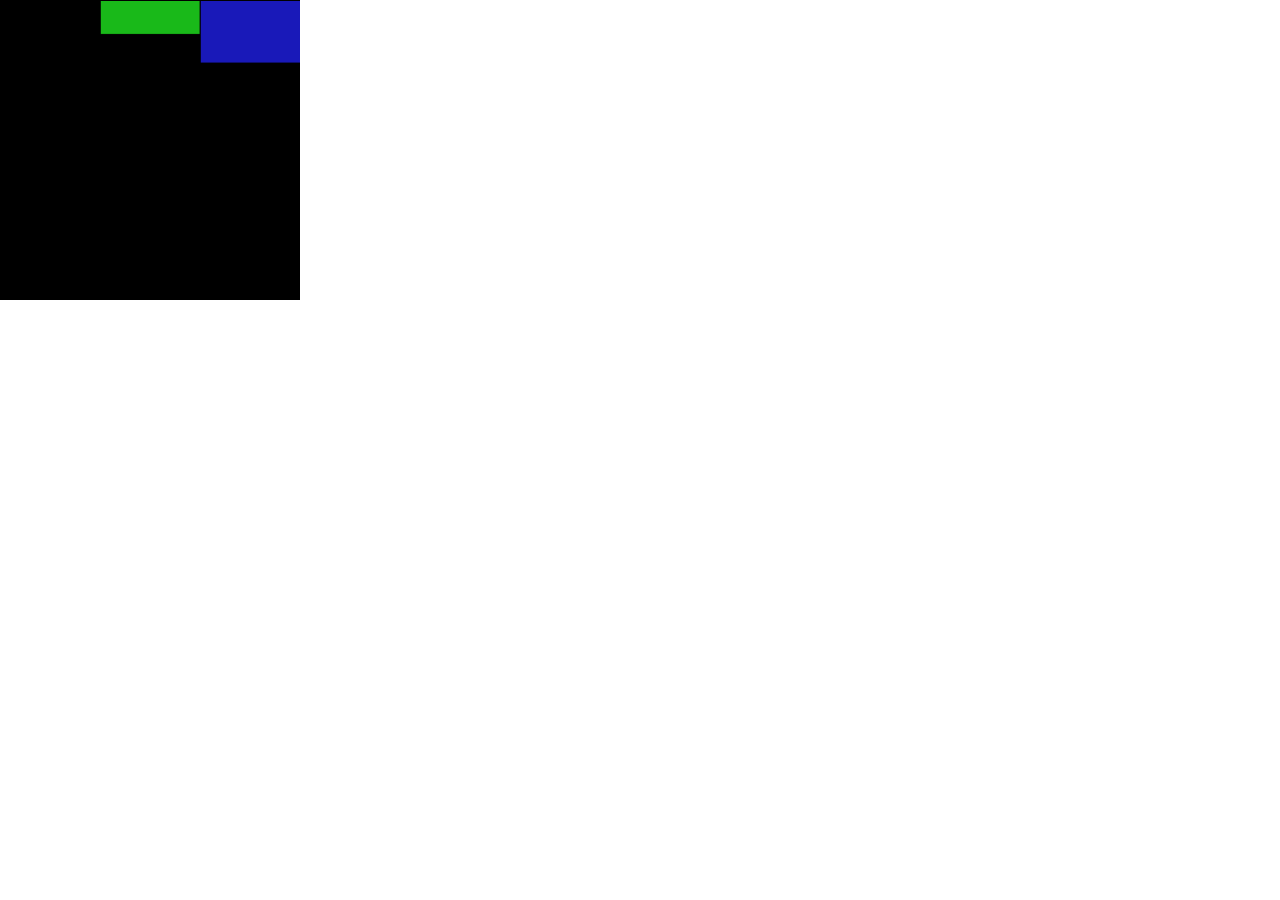
<file: november 13 class/index.html>
<!DOCTYPE html>
<html>
  <head>
    <meta charset="utf-8">
    <meta name="viewport" width=device-width, initial-scale=1.0, maximum-scale=1.0, user-scalable=0>

    <!-- CSS stylesheet(s) -->
    <link rel="stylesheet" type="text/css" href="css/style.css" />

    <!-- Library script(s) -->
    <script src="js/libraries/p5.min.js"></script>

    <!-- My script(s) -->
    <script src="js/script.js"></script>
      <script src="js/libraries/p5.sound.js"></script>
  </head>

  <body>
    <!-- HTML would go here if needed. -->
  </body>

</html>
</file>
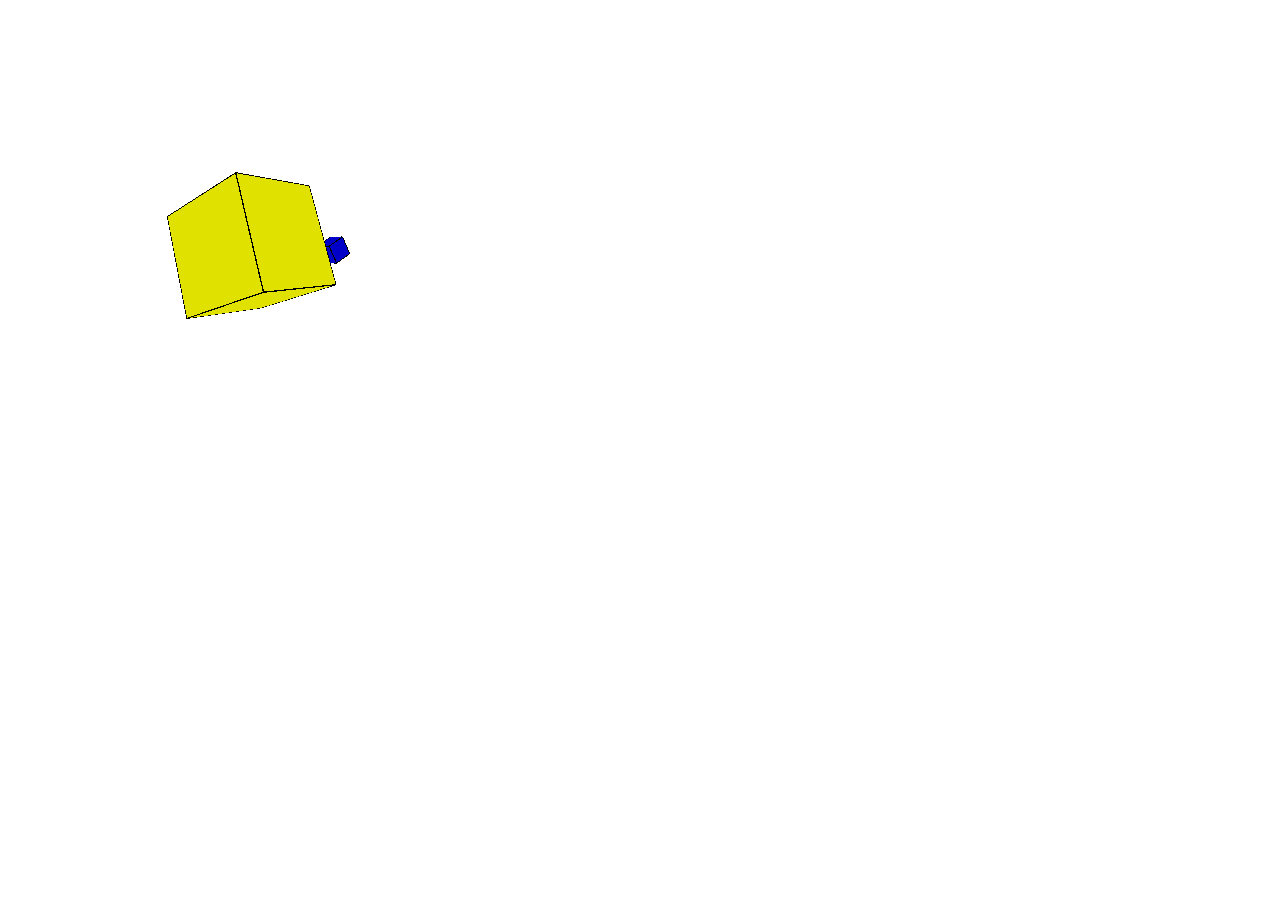
<file: october 30 class/index.html>
<!DOCTYPE html>
<html>
  <head>
    <meta charset="utf-8">
    <meta name="viewport" width=device-width, initial-scale=1.0, maximum-scale=1.0, user-scalable=0>

    <!-- CSS stylesheet(s) -->
    <link rel="stylesheet" type="text/css" href="css/style.css" />

    <!-- Library script(s) -->
    <script src="js/libraries/p5.min.js"></script>

    <!-- My script(s) -->
    <script src="js/script.js"></script>
  </head>

  <body>
    <!-- HTML would go here if needed. -->
  </body>

</html>
</file>
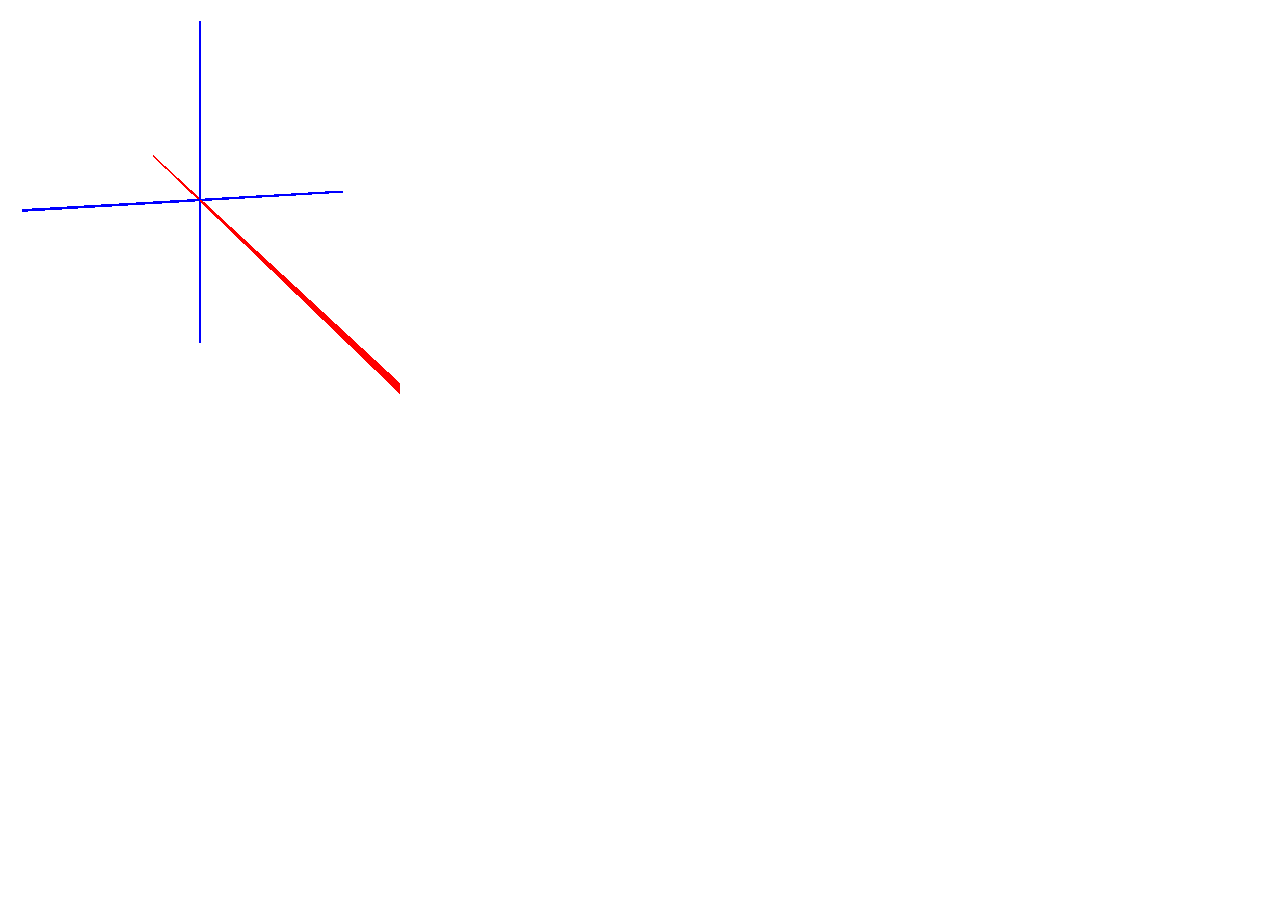
<file: Exercises/boxobjectshapermatic/index.html>
<!DOCTYPE html>
<html>
  <head>
    <meta charset="utf-8">
    <meta name="viewport" width=device-width, initial-scale=1.0, maximum-scale=1.0, user-scalable=0>

    <!-- CSS stylesheet(s) -->
    <link rel="stylesheet" type="text/css" href="css/style.css" />

    <!-- Library script(s) -->
    <script src="js/libraries/p5.min.js"></script>

    <!-- My script(s) -->
    <script src="js/script.js"></script>
    <script src="js/KwikCube.js"></script>
    <script src="js/KwikObject.js"></script>

  </head>

  <body>
    <!-- HTML would go here if needed. -->
  </body>

</html>
</file>
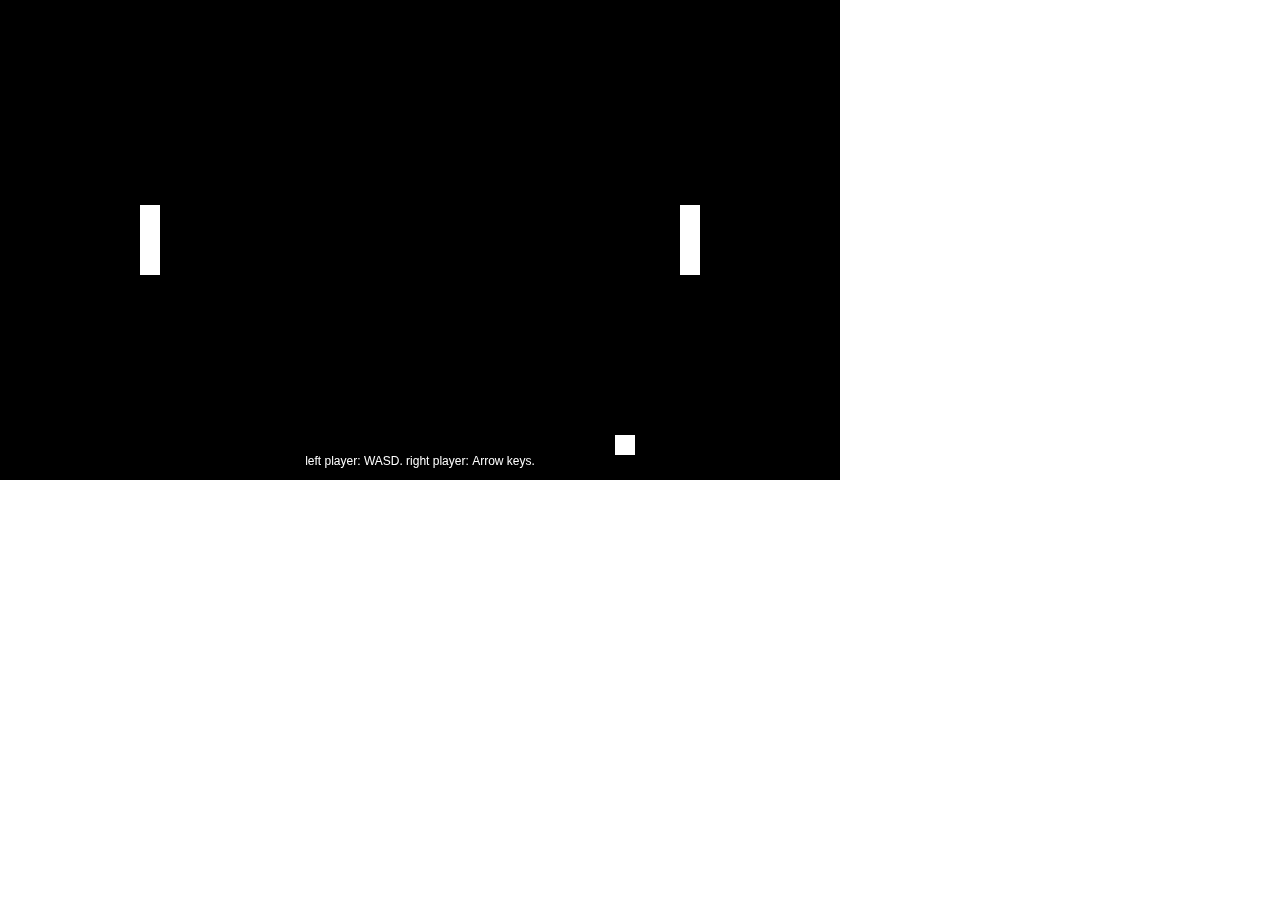
<file: Exercises/exercise4/index.html>
<!DOCTYPE html>
<html>
  <head>
    <meta charset="utf-8">
    <meta name="viewport" width=device-width, initial-scale=1.0, maximum-scale=1.0, user-scalable=0>

    <!-- CSS stylesheet(s) -->
    <link rel="stylesheet" type="text/css" href="css/style.css" />

    <!-- Library script(s) -->
    <script src="js/libraries/p5.min.js"></script>
    <script src="js/libraries/p5.sound.js"></script>

    <!-- My script(s) -->
    <script src="js/script.js"></script>
  </head>

  <body>
    <!-- HTML would go here if needed. -->
  </body>

</html>
</file>
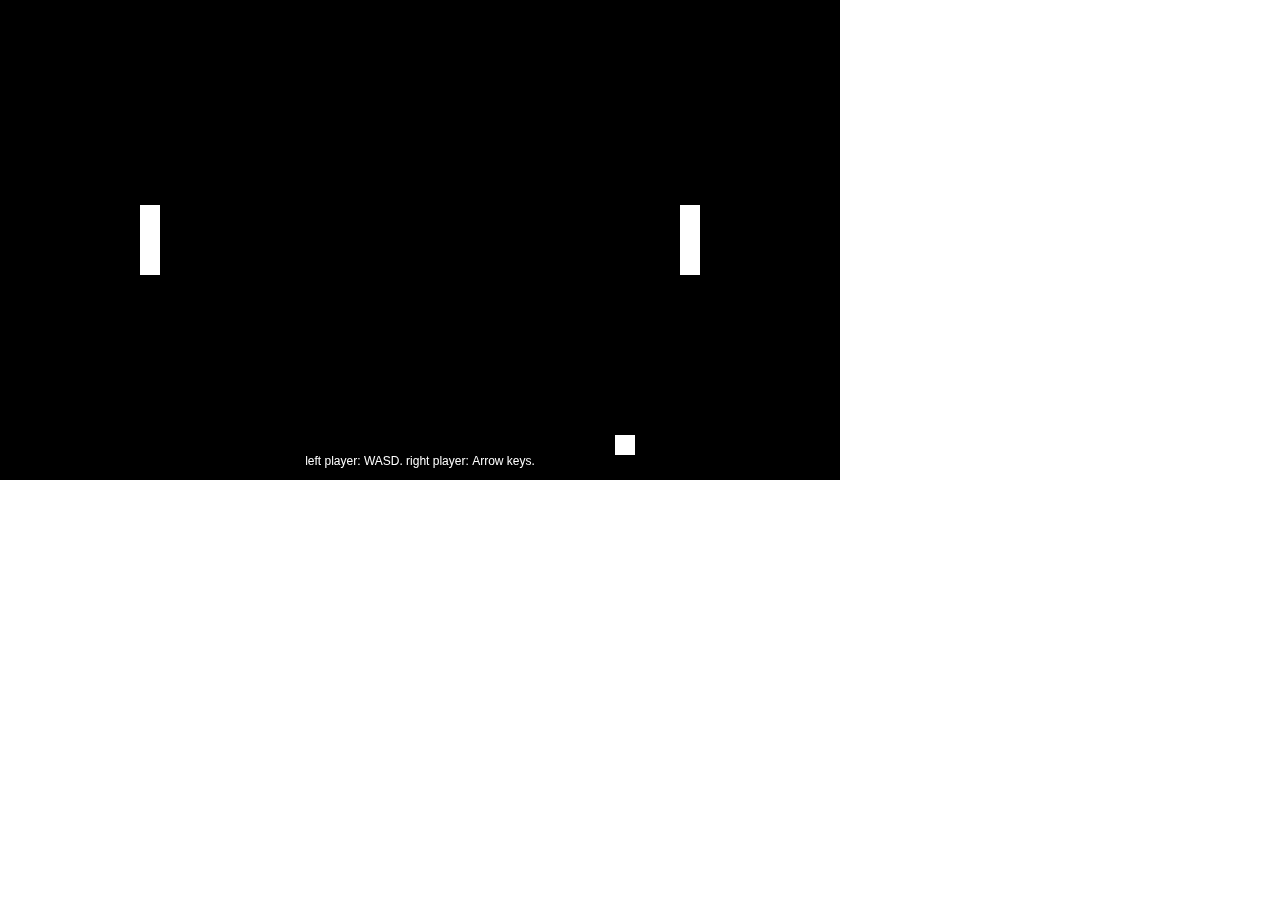
<file: Exercises/exercise5/index.html>
<!DOCTYPE html>
<html>
<head>
  <meta charset="utf-8">
  <meta name="viewport" width=device-width, initial-scale=1.0, maximum-scale=1.0, user-scalable=0>

  <!-- CSS stylesheet(s) -->
  <link rel="stylesheet" type="text/css" href="css/style.css" />

  <!-- Library script(s) -->
  <script src="js/libraries/p5.min.js"></script>
  <script src="js/libraries/p5.sound.js"></script>

  <!-- My script(s) -->
  <script src="js/script.js"></script>
  <script src="js/Paddle.js"></script>
  <script src="js/Ball.js"></script>
  <script src="js/CatHead.js"></script>
  <script src="js/CatArm.js"></script>
  <script src="js/Synth.js"></script>
  <script src="js/Interface.js"></script>
  <script src="js/GOCat.js"></script>
  <script src="js/Game.js"></script>
</head>

<body>
  <!-- HTML would go here if needed. -->
</body>

</html>
</file>
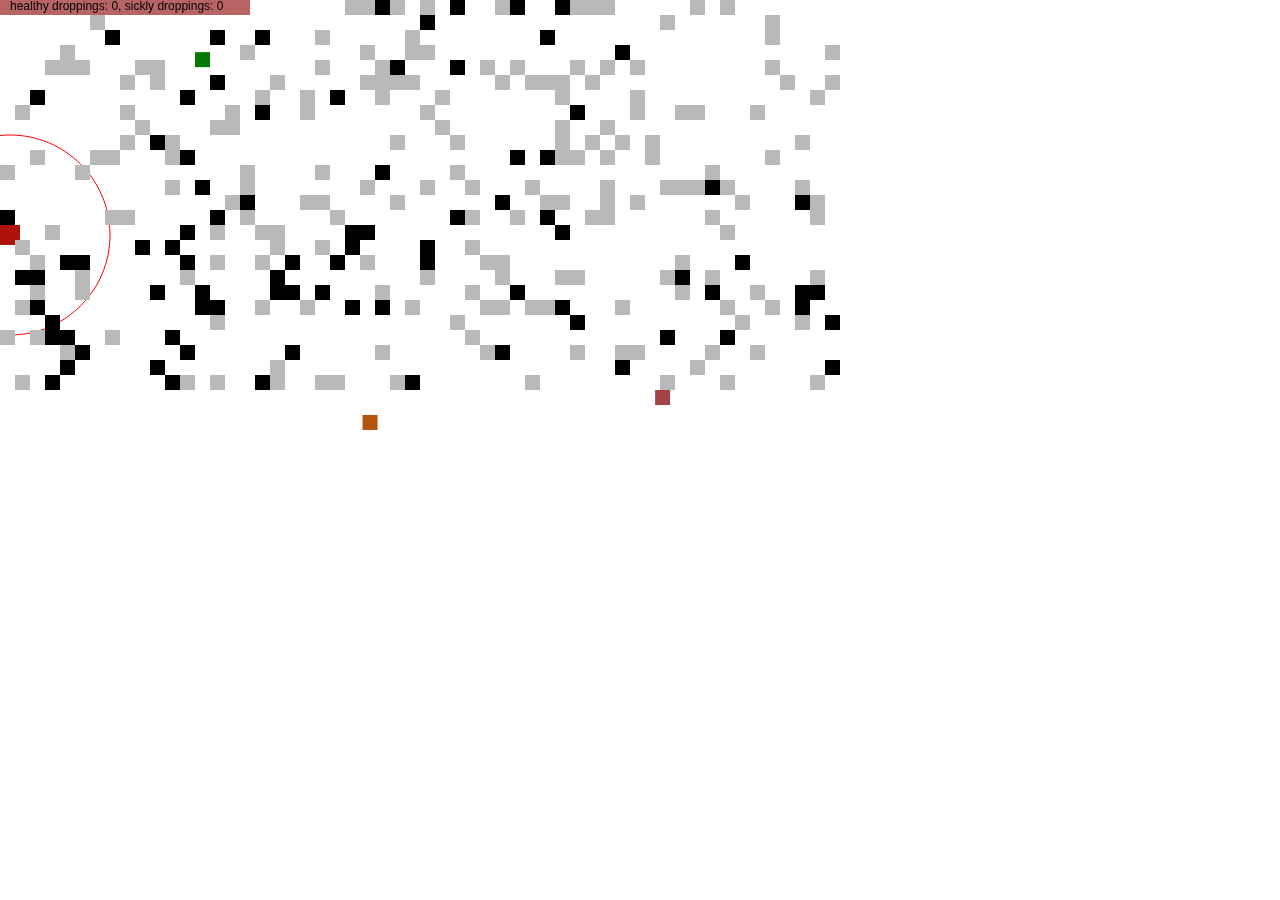
<file: Exercises/exercise7/index.html>
<!DOCTYPE html>
<html>
  <head>
    <meta charset="utf-8">
    <meta name="viewport" width=device-width, initial-scale=1.0, maximum-scale=1.0, user-scalable=0>

    <!-- CSS stylesheet(s) -->
    <link rel="stylesheet" type="text/css" href="css/style.css" />

    <!-- Library script(s) -->
    <script src="js/libraries/p5.min.js"></script>

    <!-- My script(s) -->
    <script src="js/libraries/p5.sound.js"></script>

    <!-- My script(s) -->
    <script src="js/script.js"></script>

    <script src="js/MovingObject.js"></script>
      <script src="js/EnemyObject.js"></script>

    <script src="js/Obstacle.js"></script>
        <script src="js/Droppings.js"></script>
        <script src="js/Drum.js"></script>
        <script src="js/Synth.js"></script>
        <script src="js/SFX.js"></script>
        <script src="js/Music.js"></script>

  </head>

  <body>
    <div id="sketch-holder"></div>
    <!-- HTML would go here if needed. -->
  </body>

</html>
</file>
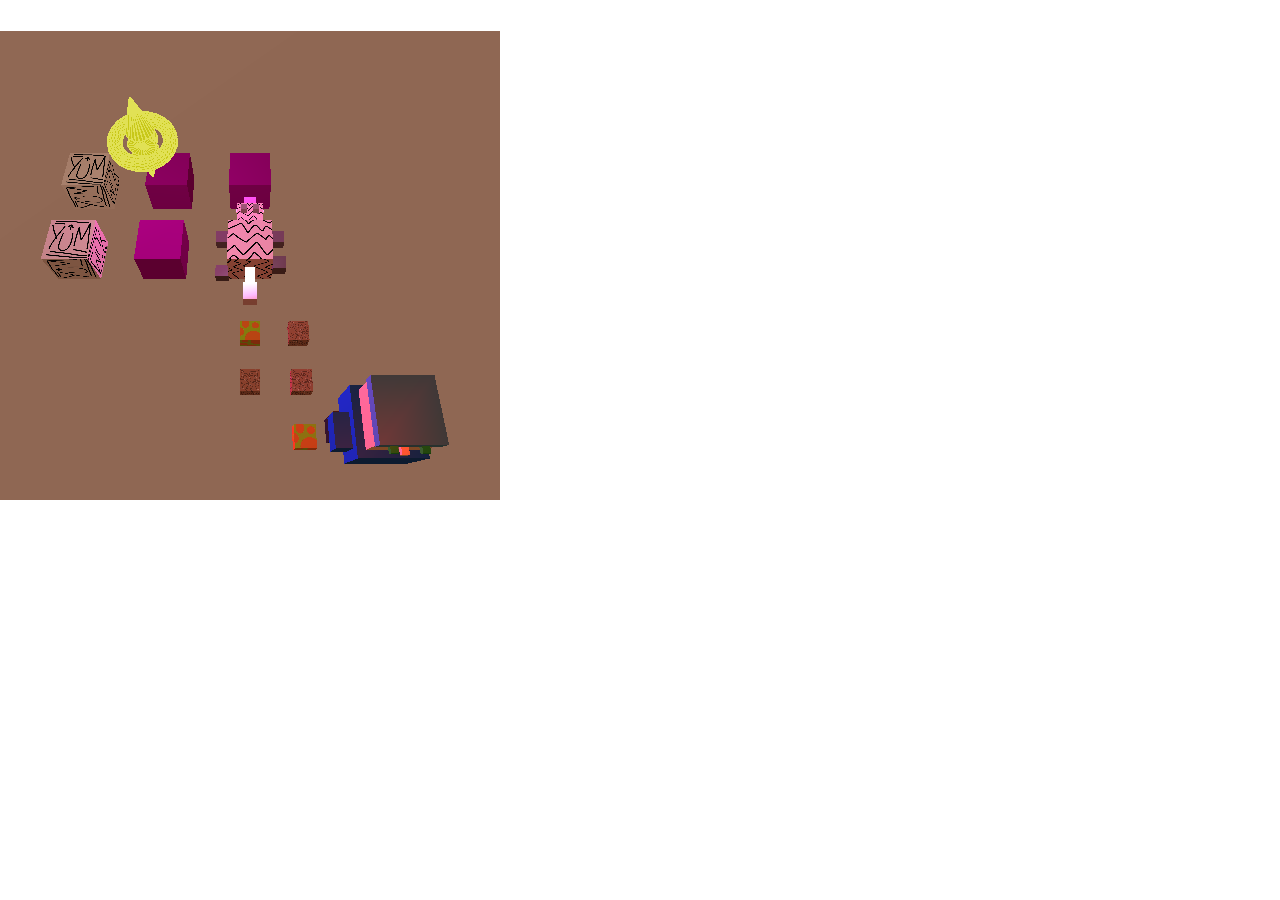
<file: Exercises/Exercise8/index.html>
<!DOCTYPE html>
<html>
  <head>
    <meta charset="utf-8">
    <meta name="viewport" width=device-width, initial-scale=1.0, maximum-scale=1.0, user-scalable=0>

    <!-- CSS stylesheet(s) -->
    <link rel="stylesheet" type="text/css" href="css/style.css" />

    <!-- Library script(s) -->
    <script src="js/libraries/p5.min.js"></script>

    <!-- My script(s) -->
    <script src="js/script.js"></script>
    <script src="js/Obs.js"></script>
    <script src="js/Player.js"></script>
    <script src="js/Human.js"></script>
    <script src="js/World.js"></script>
    <script src="js/Droppings.js"></script>
  </head>

  <body>
    <!-- HTML would go here if needed. -->
  </body>

</html>
</file>
<file: november 13 class/css/style.css>
/*********************************************

Here is a description of any special CSS used.
In this case it's just padding and margin to 0
so the canvas is flush with the top left corner.

**********************************************/

body {
  padding: 0;
  margin: 0;
}
</file>
<file: october 30 class/css/style.css>
/*********************************************

Here is a description of any special CSS used.
In this case it's just padding and margin to 0
so the canvas is flush with the top left corner.

**********************************************/

body {
  padding: 0;
  margin: 0;
}
</file>
<file: Exercises/boxobjectshapermatic/css/style.css>
/*********************************************

Here is a description of any special CSS used.
In this case it's just padding and margin to 0
so the canvas is flush with the top left corner.

**********************************************/

body {
  padding: 0;
  margin: 0;
}
</file>
<file: Exercises/exercise4/css/style.css>
/*********************************************

Here is a description of any special CSS used.
In this case it's just padding and margin to 0
so the canvas is flush with the top left corner.

**********************************************/

body {
  padding: 0;
  margin: 0;
}
</file>
<file: Exercises/exercise5/css/style.css>
/*********************************************

Here is a description of any special CSS used.
In this case it's just padding and margin to 0
so the canvas is flush with the top left corner.

**********************************************/

body {
  padding: 0;
  margin: 0;
}
</file>
<file: Exercises/exercise7/css/style.css>
/*********************************************

Here is a description of any special CSS used.
In this case it's just padding and margin to 0
so the canvas is flush with the top left corner.

**********************************************/

body {
  padding: 0;
  margin: 0;
}

#sketch-holder{
  position:fixed;
  top:0;
  left:0;
}
</file>
<file: Exercises/Exercise8/css/style.css>
/*********************************************

Here is a description of any special CSS used.
In this case it's just padding and margin to 0
so the canvas is flush with the top left corner.

**********************************************/

body {
  padding: 0;
  margin: 0;
}
</file>
